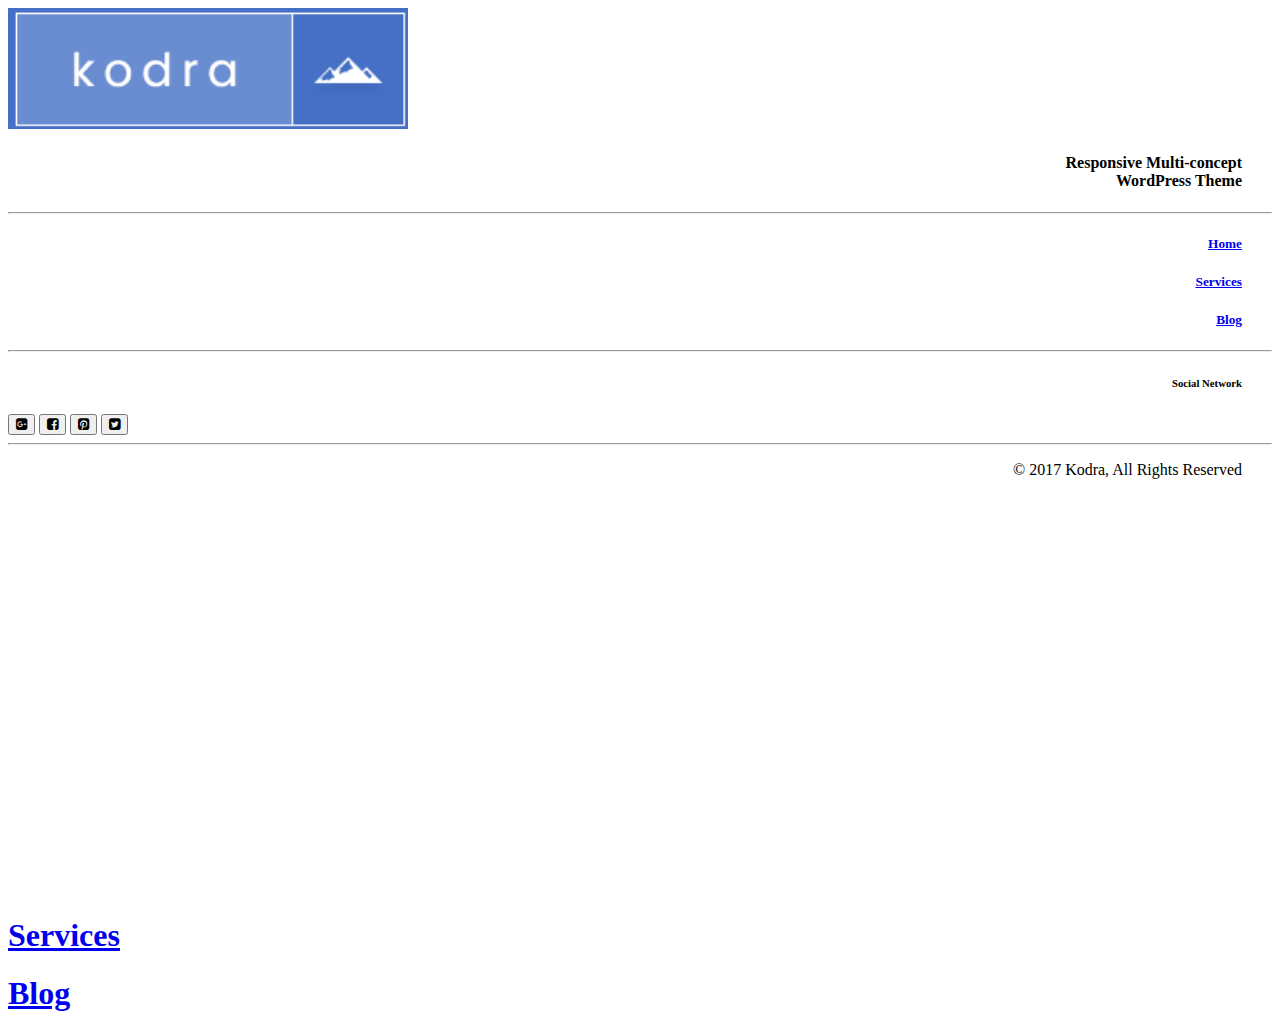
<file: index.html>
<!DOCTYPE html>
<html lang="en">

<head>
    <meta charset="UTF-8">
    <meta http-equiv="X-UA-Compatible" content="IE=edge">
    <meta name="viewport" content="width=device-width, initial-scale=1.0">
    <title>Práctica 4 DW Esteban Espinoza Fallas</title>
    <link rel="stylesheet" href="https://fonts.googleapis.com/icon?family=Material+Icons">
    <link rel="stylesheet" href="https://code.getmdl.io/1.3.0/material.indigo-pink.min.css">
    <link rel="stylesheet" href="css/mystyles.css">
    <link rel="stylesheet" href="https://stackpath.bootstrapcdn.com/font-awesome/4.7.0/css/font-awesome.min.css"
        integrity="sha384-wvfXpqpZZVQGK6TAh5PVlGOfQNHSoD2xbE+QkPxCAFlNEevoEH3Sl0sibVcOQVnN" crossorigin="anonymous" />
</head>

<body>
    <div class="mdl-grid ">
        <div class="mdl-cell mdl-cell--3-col mdl-color--blue-800 mdl-typography--text-center">
            <img src="images/Logo.PNG" style="width: 25em;">
            <span class="mdl-color-text--white ">
                <h4 style="text-align:right; padding-right: 30px;">Responsive Multi-concept <br>
                    WordPress Theme</h4>
            </span>
            <hr>
            <div class="mdl-grid">
                <div class="mdl-cell mdl-cell--12-col" style="text-align:right; padding-right: 30px;">
                    <a class="mdl-navigation__link mdl-color-text--white" href="index.html">
                        <h5>Home</h5>
                    </a>
                </div>
            </div>
            <div class="mdl-grid">
                <div class="mdl-cell mdl-cell--12-col" style="text-align:right; padding-right: 30px;">
                    <a class="mdl-navigation__link mdl-color-text--white" href="services.html">
                        <h5>Services</h5>
                    </a>
                </div>
            </div>
            <div class="mdl-grid">
                <div class="mdl-cell mdl-cell--12-col" style="text-align:right; padding-right: 30px;">
                    <a class="mdl-navigation__link mdl-color-text--white" href="blog.html">
                        <h5>Blog</h5>
                    </a>
                </div>
            </div>
            <hr>
            <span class="mdl-color-text--white">
                <h6 style="text-align:right; padding-right: 30px;">Social Network</h6>
            </span>
            <button class="mdl-button mdl-js-button mdl-button--icon mdl-color-text--white">
                <i class="fa fa-google-plus-square"></i>
            </button>
            <button class="mdl-button mdl-js-button mdl-button--icon mdl-color-text--white">
                <i class="fa fa-facebook-square"></i>
            </button>
            <button class="mdl-button mdl-js-button mdl-button--icon mdl-color-text--white">
                <i class="fa fa-pinterest-square"></i>
            </button>
            <button class="mdl-button mdl-js-button mdl-button--icon mdl-color-text--white">
                <i class="fa fa-twitter-square"></i>
            </button>
            <hr>
            <p class="mdl-color-text--white" style="text-align:right; padding-right: 30px;">
                © 2017 Kodra, All Rights Reserved</p>
            <div style="min-height: 400px;"></div>
        </div>
        <div class="mdl-cell mdl-cell--9-col">
            <div class="mdl-grid ">
                <div class="mdl-cell mdl-cell--6-col mdl-typography--text-center">
                    <a href="services.html"><h1>Services</h1></a>
                </div>
                <div class="mdl-cell mdl-cell--6-col mdl-typography--text-center">
                    <a href="blog.html"><h1>Blog</h1></a>
                </div>
            </div>
        </div>
    </div>
    <script defer src="https://code.getmdl.io/1.3.0/material.min.js"></script>
</body>

</html>
</file>
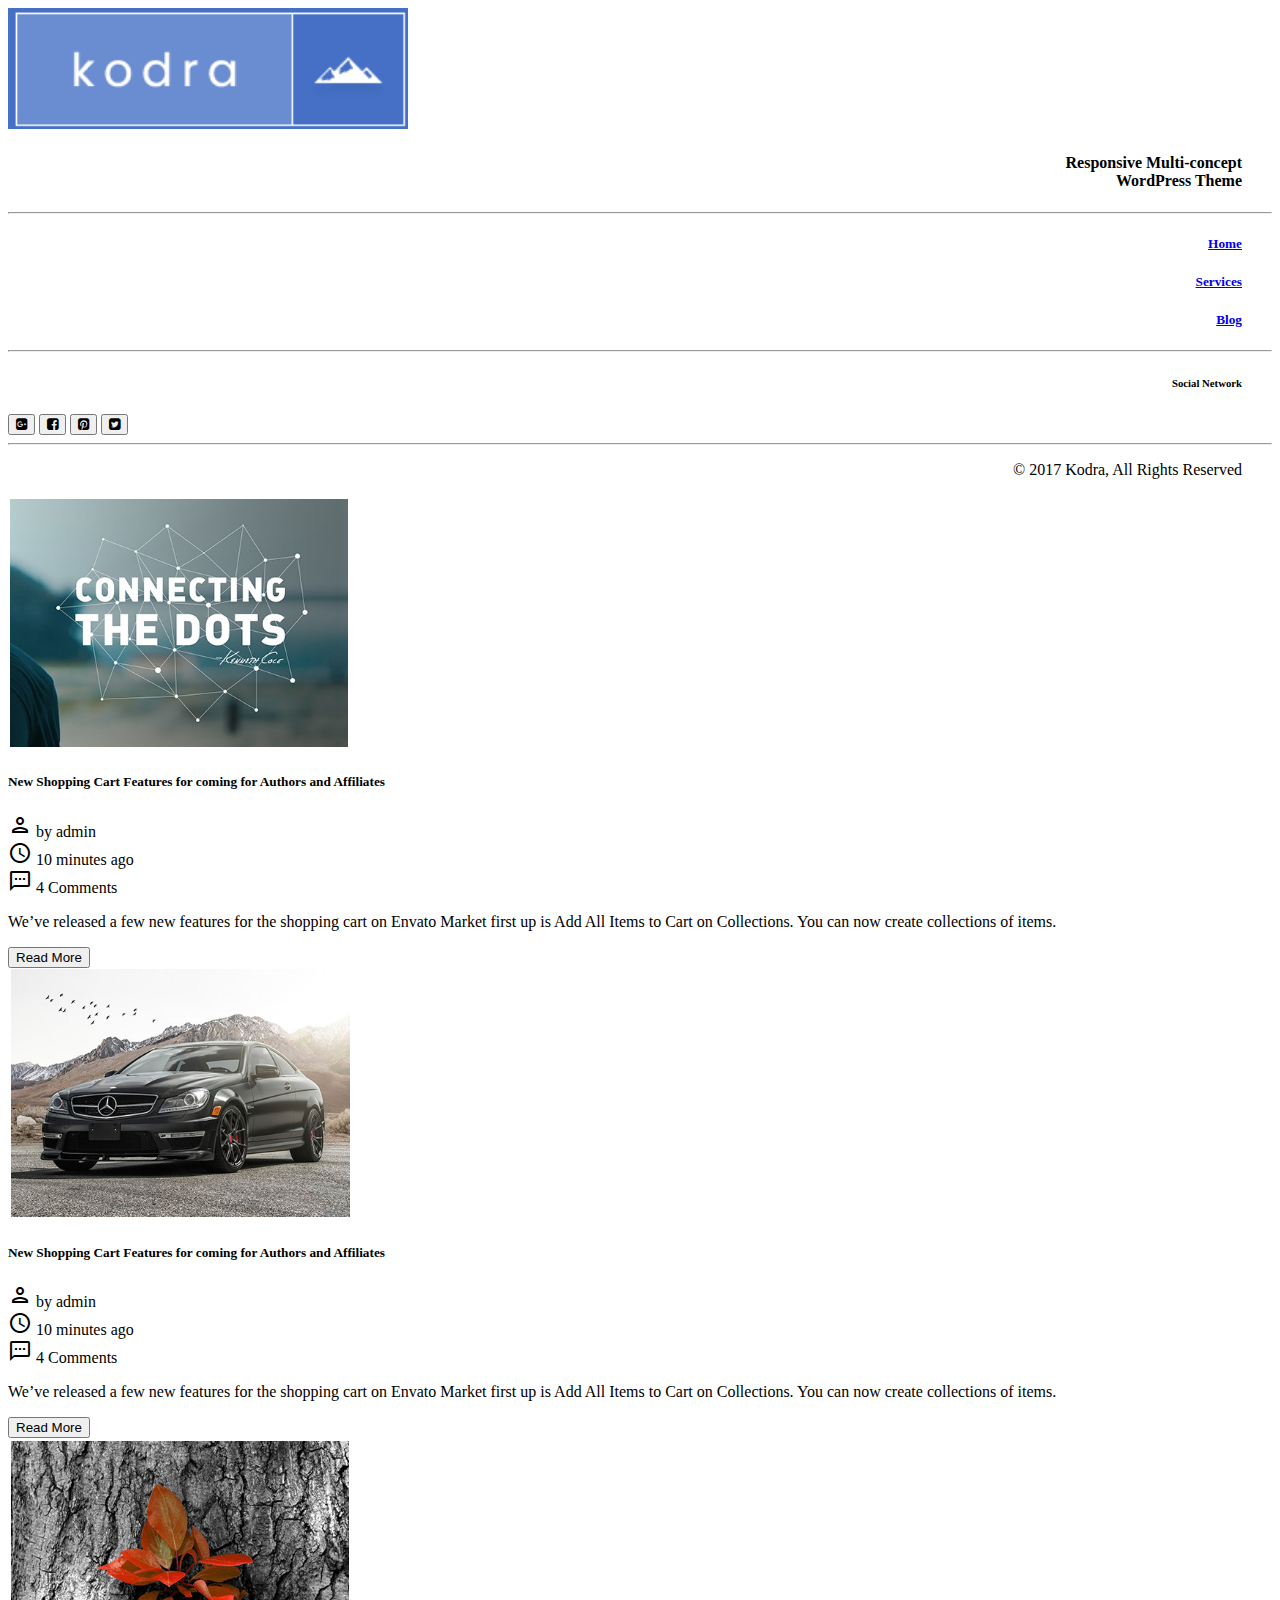
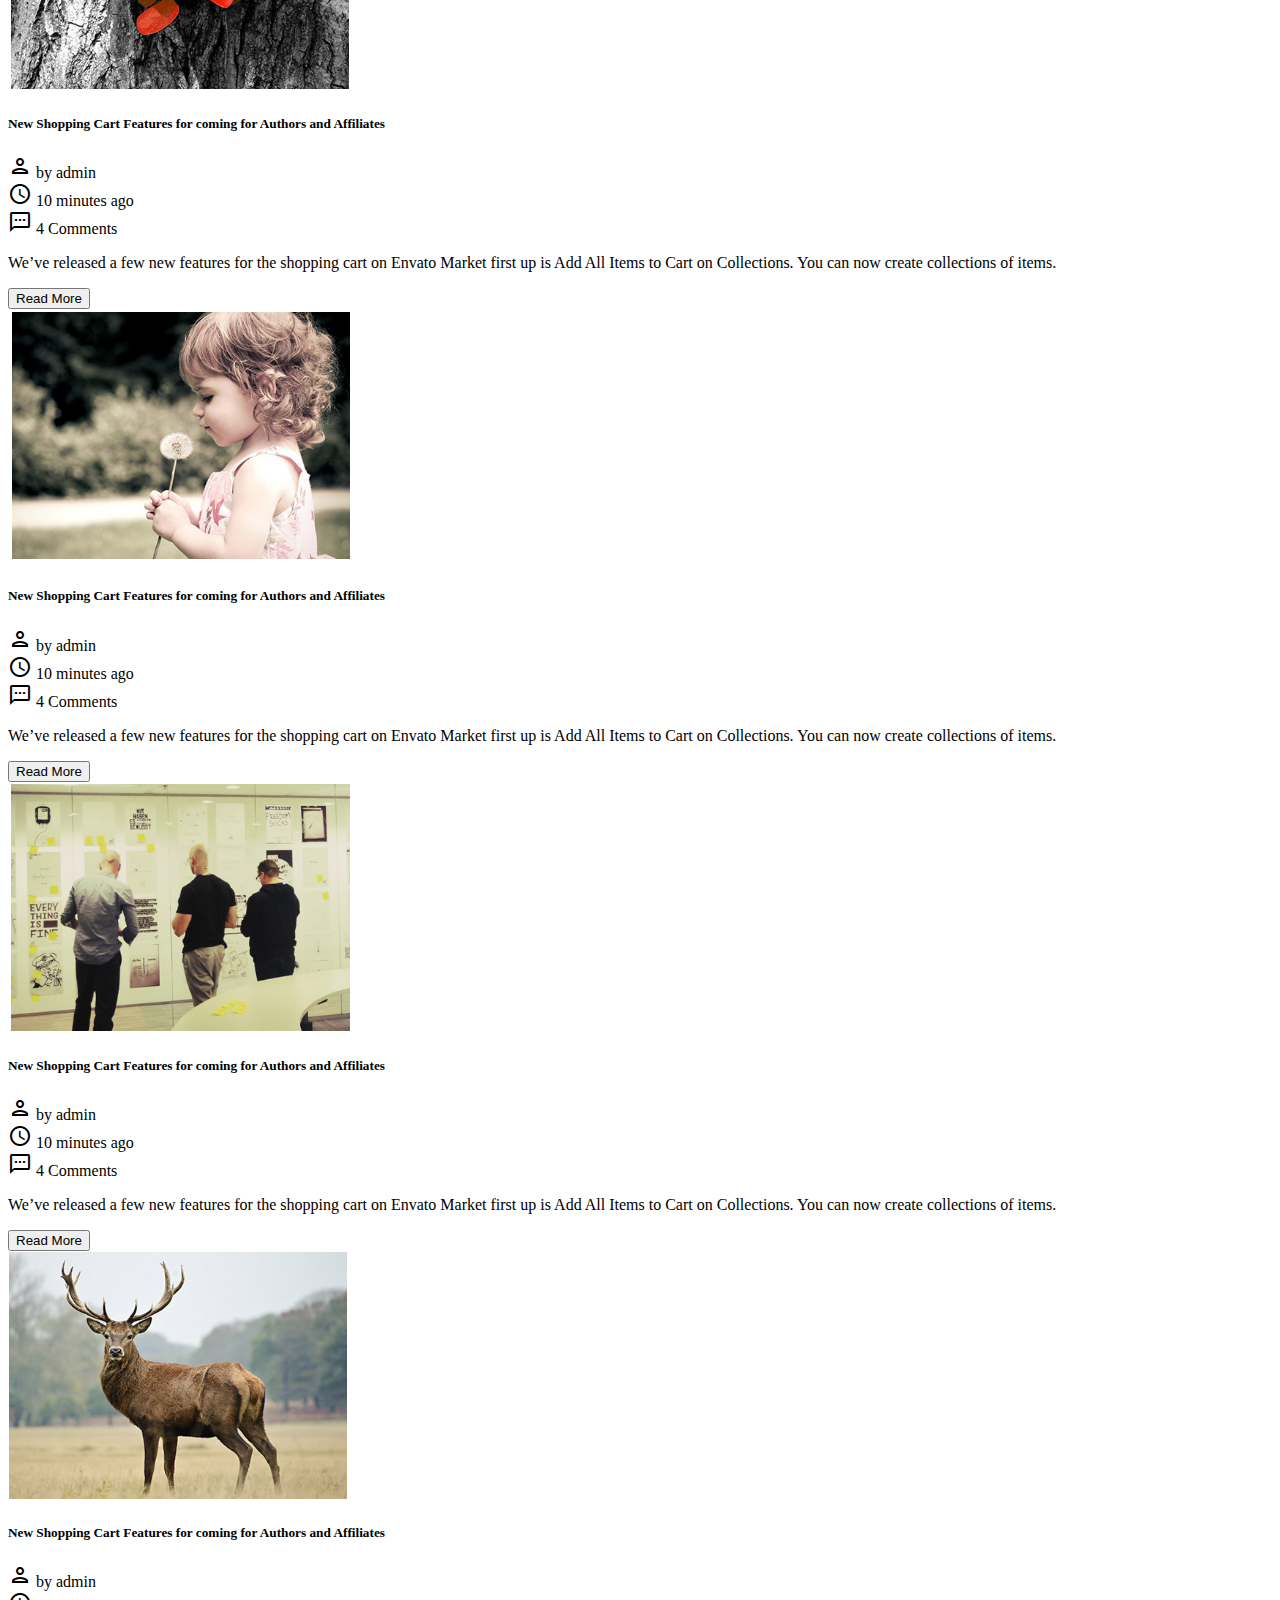
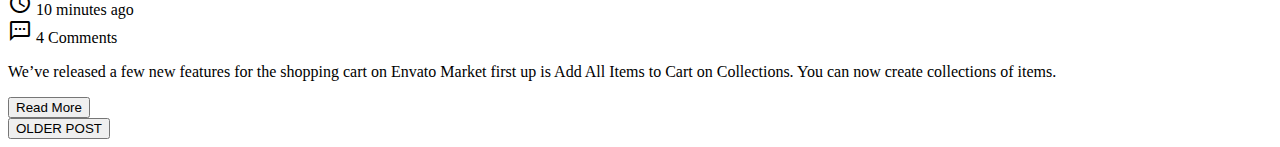
<file: blog.html>
<!DOCTYPE html>
<html lang="en">

<head>
    <meta charset="UTF-8">
    <meta http-equiv="X-UA-Compatible" content="IE=edge">
    <meta name="viewport" content="width=device-width, initial-scale=1.0">
    <title>Práctica 4 DW Esteban Espinoza Fallas</title>
    <link rel="stylesheet" href="https://fonts.googleapis.com/css?family=Tangerine">
    <link
        href="https://fonts.googleapis.com/css?family=Material+Icons|Material+Icons+Outlined|Material+Icons+Two+Tone|Material+Icons+Round|Material+Icons+Sharp"
        rel="stylesheet">
    <link rel="stylesheet" href="https://stackpath.bootstrapcdn.com/font-awesome/4.7.0/css/font-awesome.min.css"
        integrity="sha384-wvfXpqpZZVQGK6TAh5PVlGOfQNHSoD2xbE+QkPxCAFlNEevoEH3Sl0sibVcOQVnN" crossorigin="anonymous" />
    <link rel="stylesheet" href="https://code.getmdl.io/1.3.0/material.indigo-pink.min.css">
</head>

<body>
    <div class="mdl-grid ">
        <div class="mdl-cell mdl-cell--3-col mdl-color--blue-800 mdl-typography--text-center">
            <img src="images/Logo.PNG" style="width: 25em;">
            <span class="mdl-color-text--white ">
                <h4 style="text-align:right; padding-right: 30px;">Responsive Multi-concept <br>
                    WordPress Theme</h4>
            </span>
            <hr>
            <div class="mdl-grid">
                <div class="mdl-cell mdl-cell--12-col" style="text-align:right; padding-right: 30px;">
                    <a class="mdl-navigation__link mdl-color-text--white" href="index.html">
                        <h5>Home</h5>
                    </a>
                </div>
            </div>
            <div class="mdl-grid">
                <div class="mdl-cell mdl-cell--12-col" style="text-align:right; padding-right: 30px;">
                    <a class="mdl-navigation__link mdl-color-text--white" href="services.html">
                        <h5>Services</h5>
                    </a>
                </div>
            </div>
            <div class="mdl-grid">
                <div class="mdl-cell mdl-cell--12-col" style="text-align:right; padding-right: 30px;">
                    <a class="mdl-navigation__link mdl-color-text--white" href="blog.html">
                        <h5>Blog</h5>
                    </a>
                </div>
            </div>
            <hr>
            <span class="mdl-color-text--white">
                <h6 style="text-align:right; padding-right: 30px;">Social Network</h6>
            </span>
            <button class="mdl-button mdl-js-button mdl-button--icon mdl-color-text--white">
                <i class="fa fa-google-plus-square"></i>
            </button>
            <button class="mdl-button mdl-js-button mdl-button--icon mdl-color-text--white">
                <i class="fa fa-facebook-square"></i>
            </button>
            <button class="mdl-button mdl-js-button mdl-button--icon mdl-color-text--white">
                <i class="fa fa-pinterest-square"></i>
            </button>
            <button class="mdl-button mdl-js-button mdl-button--icon mdl-color-text--white">
                <i class="fa fa-twitter-square"></i>
            </button>
            <hr>
            <p class="mdl-color-text--white" style="text-align:right; padding-right: 30px;">
                © 2017 Kodra, All Rights Reserved</p>
        </div>
        <div class="mdl-cell mdl-cell--9-col">
            <div class="mdl-grid">
                <div class="mdl-cell mdl-cell--4-col">
                    <img src="images/blog 1.PNG" alt="">
                    <h5>
                        New Shopping Cart Features for coming for Authors and Affiliates
                    </h5>
                    <div class="mdl-grid">
                        <div class="mdl-cell mdl-cell--6-col">
                            <span class="material-icons-outlined">
                                person
                            </span> by admin
                        </div>
                        <div class="mdl-cell mdl-cell--6-col">
                            <span class="material-icons-outlined">
                                schedule
                            </span> 10 minutes ago
                        </div>
                        <div class="mdl-cell mdl-cell--6-col">
                            <span class="material-icons-outlined">
                                textsms
                            </span> 4 Comments
                        </div>
                    </div>
                    <p>We’ve released a few new features for the shopping cart on Envato Market first up is Add All
                        Items to Cart on Collections. You can now create collections of items.</p>
                    <button class="mdl-button mdl-js-button">
                        Read More
                    </button>
                </div>
                <div class="mdl-cell mdl-cell--4-col">
                    <img src="images/blog 2.PNG" alt="">
                    <h5>
                        New Shopping Cart Features for coming for Authors and Affiliates
                    </h5>
                    <div class="mdl-grid">
                        <div class="mdl-cell mdl-cell--6-col">
                            <span class="material-icons-outlined">
                                person
                            </span> by admin
                        </div>
                        <div class="mdl-cell mdl-cell--6-col">
                            <span class="material-icons-outlined">
                                schedule
                            </span> 10 minutes ago
                        </div>
                        <div class="mdl-cell mdl-cell--6-col">
                            <span class="material-icons-outlined">
                                textsms
                            </span> 4 Comments
                        </div>
                    </div>
                    <p>We’ve released a few new features for the shopping cart on Envato Market first up is Add All
                        Items to Cart on Collections. You can now create collections of items.</p>
                    <button class="mdl-button mdl-js-button">
                        Read More
                    </button>
                </div>
                <div class="mdl-cell mdl-cell--4-col">
                    <img src="images/blog 3.PNG" alt="">
                    <h5>
                        New Shopping Cart Features for coming for Authors and Affiliates
                    </h5>
                    <div class="mdl-grid">
                        <div class="mdl-cell mdl-cell--6-col">
                            <span class="material-icons-outlined">
                                person
                            </span> by admin
                        </div>
                        <div class="mdl-cell mdl-cell--6-col">
                            <span class="material-icons-outlined">
                                schedule
                            </span> 10 minutes ago
                        </div>
                        <div class="mdl-cell mdl-cell--6-col">
                            <span class="material-icons-outlined">
                                textsms
                            </span> 4 Comments
                        </div>
                    </div>
                    <p>We’ve released a few new features for the shopping cart on Envato Market first up is Add All
                        Items to Cart on Collections. You can now create collections of items.</p>
                    <button class="mdl-button mdl-js-button">
                        Read More
                    </button>
                </div>
            </div>
            <div class="mdl-grid">
                <div class="mdl-cell mdl-cell--4-col">
                    <img src="images/blog 4.PNG" alt="">
                    <h5>
                        New Shopping Cart Features for coming for Authors and Affiliates
                    </h5>
                    <div class="mdl-grid">
                        <div class="mdl-cell mdl-cell--6-col">
                            <span class="material-icons-outlined">
                                person
                            </span> by admin
                        </div>
                        <div class="mdl-cell mdl-cell--6-col">
                            <span class="material-icons-outlined">
                                schedule
                            </span> 10 minutes ago
                        </div>
                        <div class="mdl-cell mdl-cell--6-col">
                            <span class="material-icons-outlined">
                                textsms
                            </span> 4 Comments
                        </div>
                    </div>
                    <p>We’ve released a few new features for the shopping cart on Envato Market first up is Add All
                        Items to Cart on Collections. You can now create collections of items.</p>
                    <button class="mdl-button mdl-js-button">
                        Read More
                    </button>
                </div>
                <div class="mdl-cell mdl-cell--4-col">
                    <img src="images/blog 5.PNG" alt="">
                    <h5>
                        New Shopping Cart Features for coming for Authors and Affiliates
                    </h5>
                    <div class="mdl-grid">
                        <div class="mdl-cell mdl-cell--6-col">
                            <span class="material-icons-outlined">
                                person
                            </span> by admin
                        </div>
                        <div class="mdl-cell mdl-cell--6-col">
                            <span class="material-icons-outlined">
                                schedule
                            </span> 10 minutes ago
                        </div>
                        <div class="mdl-cell mdl-cell--6-col">
                            <span class="material-icons-outlined">
                                textsms
                            </span> 4 Comments
                        </div>
                    </div>
                    <p>We’ve released a few new features for the shopping cart on Envato Market first up is Add All
                        Items to Cart on Collections. You can now create collections of items.</p>
                    <button class="mdl-button mdl-js-button">
                        Read More
                    </button>
                </div>
                <div class="mdl-cell mdl-cell--4-col">
                    <img src="images/blog 6.PNG" alt="">
                    <h5>
                        New Shopping Cart Features for coming for Authors and Affiliates
                    </h5>
                    <div class="mdl-grid">
                        <div class="mdl-cell mdl-cell--6-col">
                            <span class="material-icons-outlined">
                                person
                            </span> by admin
                        </div>
                        <div class="mdl-cell mdl-cell--6-col">
                            <span class="material-icons-outlined">
                                schedule
                            </span> 10 minutes ago
                        </div>
                        <div class="mdl-cell mdl-cell--6-col">
                            <span class="material-icons-outlined">
                                textsms
                            </span> 4 Comments
                        </div>
                    </div>
                    <p>We’ve released a few new features for the shopping cart on Envato Market first up is Add All
                        Items to Cart on Collections. You can now create collections of items.</p>
                    <button class="mdl-button mdl-js-button">
                        Read More
                    </button>
                </div>
            </div>
            <button class="mdl-button mdl-js-button mdl-button--raised mdl-button--colored">
                OLDER POST
            </button>
        </div>
    </div>
    <script defer src="https://code.getmdl.io/1.3.0/material.min.js"></script>
</body>

</html>
</file>
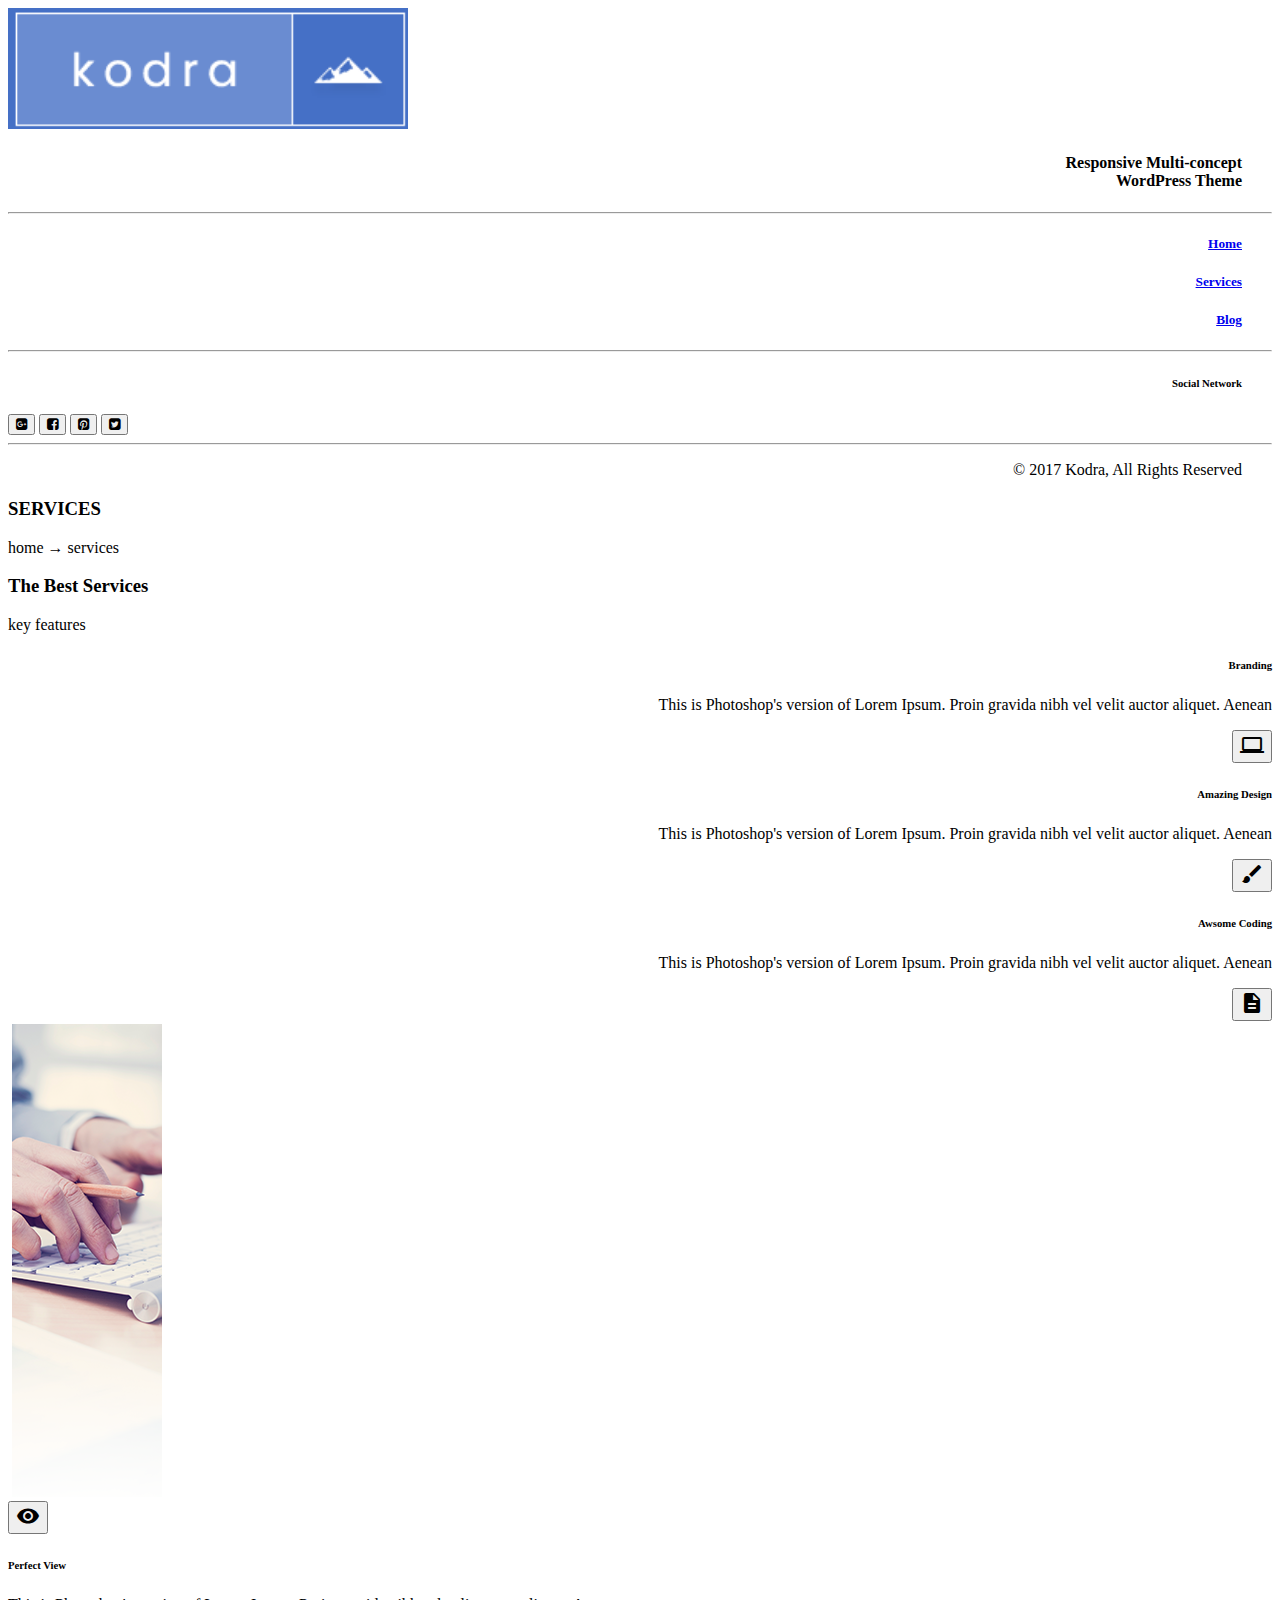
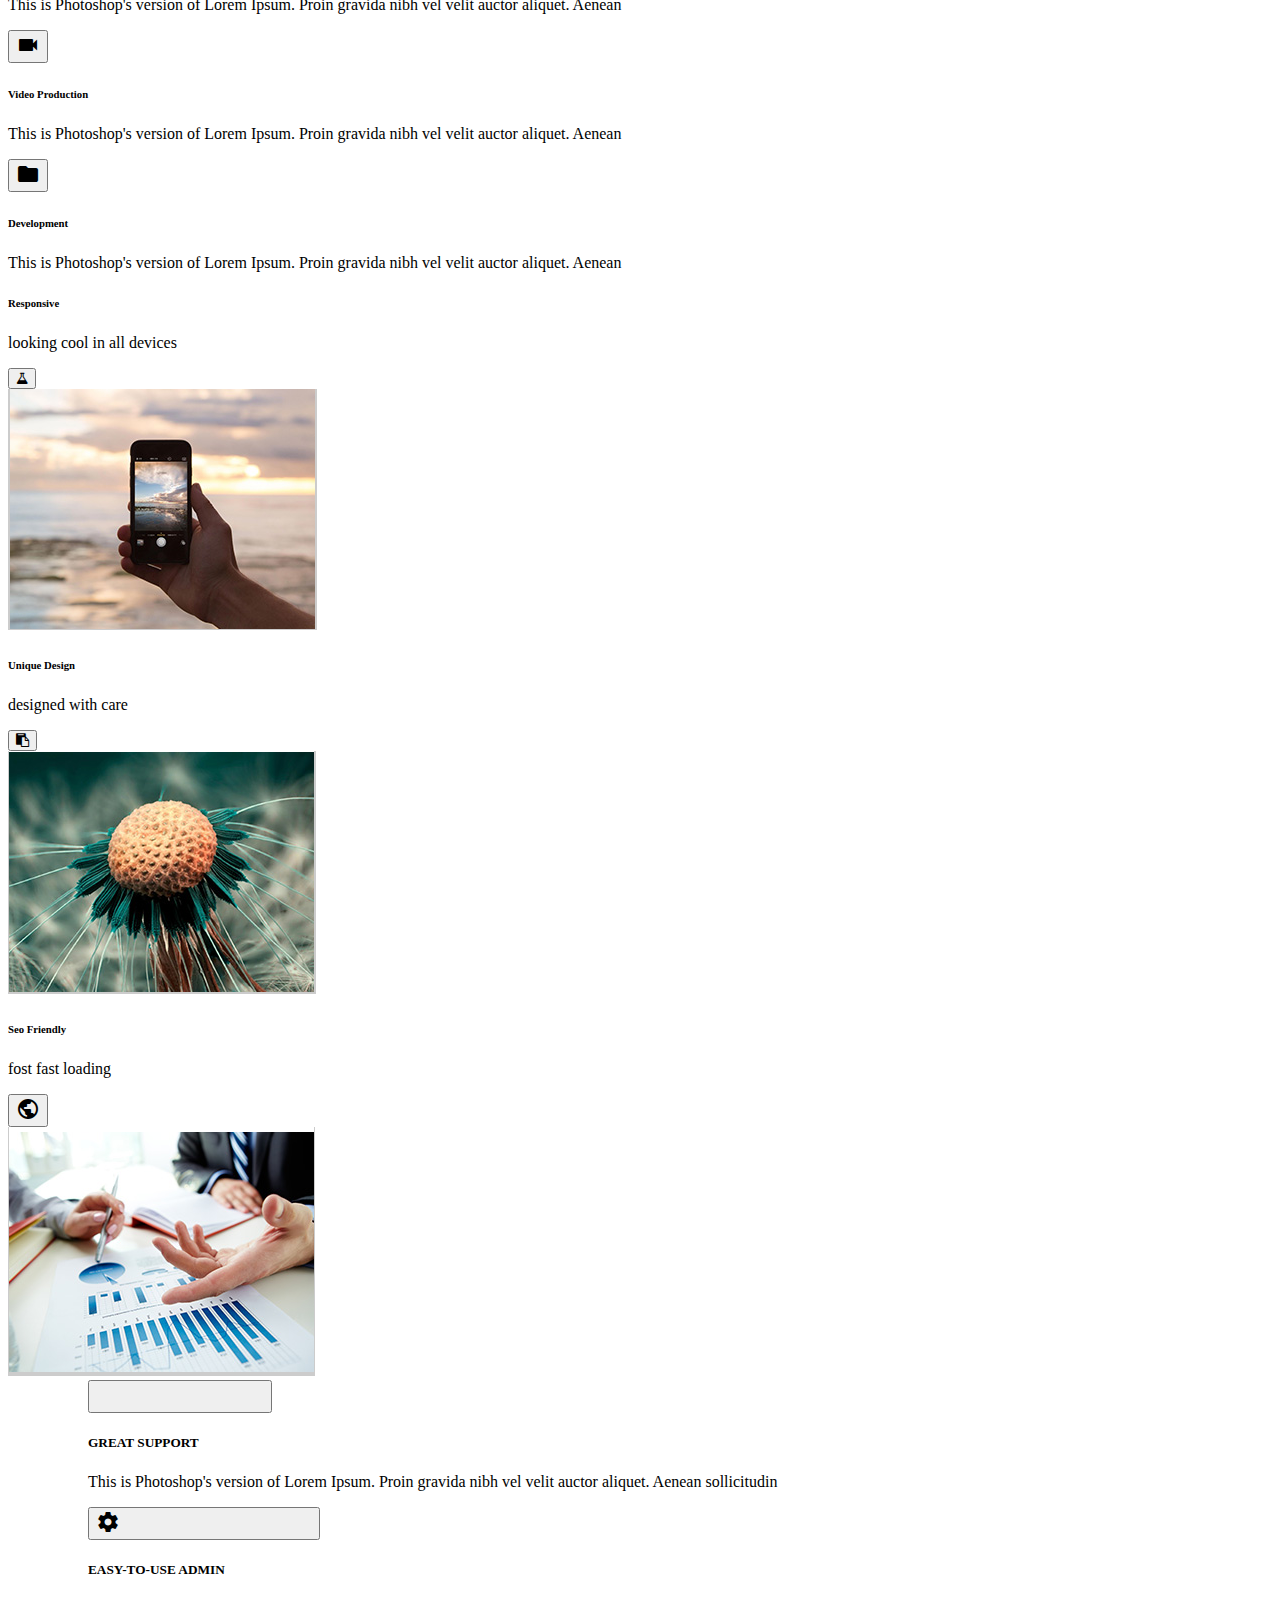
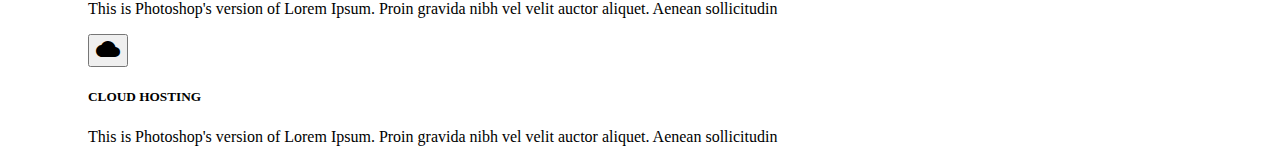
<file: services.html>
<!DOCTYPE html>
<html lang="en">

<head>
    <meta charset="UTF-8">
    <meta http-equiv="X-UA-Compatible" content="IE=edge">
    <meta name="viewport" content="width=device-width, initial-scale=1.0">
    <title>Práctica 4 DW Esteban Espinoza Fallas</title>
    <link rel="stylesheet" href="https://fonts.googleapis.com/icon?family=Material+Icons">
    <link rel="stylesheet" href="https://code.getmdl.io/1.3.0/material.indigo-pink.min.css">
    <link rel="stylesheet" href="https://stackpath.bootstrapcdn.com/font-awesome/4.7.0/css/font-awesome.min.css"
        integrity="sha384-wvfXpqpZZVQGK6TAh5PVlGOfQNHSoD2xbE+QkPxCAFlNEevoEH3Sl0sibVcOQVnN" crossorigin="anonymous" />
</head>

<body>
    <div class="mdl-grid ">
        <div class="mdl-cell mdl-cell--3-col mdl-color--blue-800 mdl-typography--text-center">
            <img src="images/Logo.PNG" style="width: 25em;">
            <span class="mdl-color-text--white ">
                <h4 style="text-align:right; padding-right: 30px;">Responsive Multi-concept <br>
                    WordPress Theme</h4>
            </span>
            <hr>
            <div class="mdl-grid">
                <div class="mdl-cell mdl-cell--12-col" style="text-align:right; padding-right: 30px;">
                    <a class="mdl-navigation__link mdl-color-text--white" href="index.html">
                        <h5>Home</h5>
                    </a>
                </div>
            </div>
            <div class="mdl-grid">
                <div class="mdl-cell mdl-cell--12-col" style="text-align:right; padding-right: 30px;">
                    <a class="mdl-navigation__link mdl-color-text--white" href="services.html">
                        <h5>Services</h5>
                    </a>
                </div>
            </div>
            <div class="mdl-grid">
                <div class="mdl-cell mdl-cell--12-col" style="text-align:right; padding-right: 30px;">
                    <a class="mdl-navigation__link mdl-color-text--white" href="blog.html">
                        <h5>Blog</h5>
                    </a>
                </div>
            </div>
            <hr>
            <span class="mdl-color-text--white">
                <h6 style="text-align:right; padding-right: 30px;">Social Network</h6>
            </span>
            <button class="mdl-button mdl-js-button mdl-button--icon mdl-color-text--white">
                <i class="fa fa-google-plus-square"></i>
            </button>
            <button class="mdl-button mdl-js-button mdl-button--icon mdl-color-text--white">
                <i class="fa fa-facebook-square"></i>
            </button>
            <button class="mdl-button mdl-js-button mdl-button--icon mdl-color-text--white">
                <i class="fa fa-pinterest-square"></i>
            </button>
            <button class="mdl-button mdl-js-button mdl-button--icon mdl-color-text--white">
                <i class="fa fa-twitter-square"></i>
            </button>
            <hr>
            <p class="mdl-color-text--white" style="text-align:right; padding-right: 30px;">
                © 2017 Kodra, All Rights Reserved</p>
        </div>
        <div class="mdl-cell mdl-cell--9-col mdl-color--grey">
            <div class="mdl-grid ">
                <div class="mdl-cell mdl-cell--12-col mdl-color--white mdl-typography--text-center">
                    <h3>SERVICES</h3>
                    <div class="mdl-grid">
                        <div class="mdl-cell mdl-cell--5-col"></div>
                        <div class="mdl-cell mdl-cell--2-col mdl-color-text--white mdl-color--blue">home &rarr; services
                        </div>
                        <div class="mdl-cell mdl-cell--5-col"></div>
                    </div>
                </div>
            </div>
            <div class="mdl-grid ">
                <div class="mdl-cell mdl-cell--12-col mdl-color--white ">
                    <div class="mdl-grid">
                        <div class="mdl-cell mdl-cell--12-col mdl-typography--text-center">
                            <h3>The Best <strong>Services</strong></h3>
                            <p>key features</p>
                        </div>
                    </div>
                    <div class="mdl-grid">
                        <div class="mdl-cell mdl-cell--5-col" style="text-align:right;">
                            <div class="mdl-grid">
                                <div class="mdl-cell mdl-cell--9-col">
                                    <h6>Branding</h6>
                                    <p>This is Photoshop's version of Lorem Ipsum. Proin gravida nibh vel velit auctor
                                        aliquet. Aenean</p>
                                </div>
                                <div class="mdl-cell mdl-cell--3-col">
                                    <button class="mdl-button mdl-js-button mdl-button--fab mdl-button--mini-fab">
                                        <i class="material-icons">computer</i>
                                    </button>
                                </div>
                            </div>
                            <div class="mdl-grid">
                                <div class="mdl-cell mdl-cell--9-col">
                                    <h6>Amazing Design</h6>
                                    <p>This is Photoshop's version of Lorem Ipsum. Proin gravida nibh vel velit auctor
                                        aliquet. Aenean</p>
                                </div>
                                <div class="mdl-cell mdl-cell--3-col">
                                    <button class="mdl-button mdl-js-button mdl-button--fab mdl-button--mini-fab">
                                        <i class="material-icons">brush</i>
                                    </button>
                                </div>
                            </div>
                            <div class="mdl-grid">
                                <div class="mdl-cell mdl-cell--9-col">
                                    <h6>Awsome Coding</h6>
                                    <p>This is Photoshop's version of Lorem Ipsum. Proin gravida nibh vel velit auctor
                                        aliquet. Aenean</p>
                                </div>
                                <div class="mdl-cell mdl-cell--3-col">
                                    <button class="mdl-button mdl-js-button mdl-button--fab mdl-button--mini-fab">
                                        <i class="material-icons">description</i>
                                    </button>
                                </div>
                            </div>
                        </div>
                        <div class="mdl-cell mdl-cell--2-col mdl-color-text--white mdl-typography--text-center">
                            <img src="images/services 1.PNG" alt="">
                        </div>
                        <div class="mdl-cell mdl-cell--5-col">
                            <div class="mdl-grid">
                                <div class="mdl-cell mdl-cell--3-col">
                                    <button class="mdl-button mdl-js-button mdl-button--fab mdl-button--mini-fab">
                                        <i class="material-icons">visibility</i>
                                    </button>
                                </div>
                                <div class="mdl-cell mdl-cell--9-col">
                                    <h6>Perfect View</h6>
                                    <p>This is Photoshop's version of Lorem Ipsum. Proin gravida nibh vel velit auctor
                                        aliquet. Aenean</p>
                                </div>
                            </div>
                            <div class="mdl-grid">
                                <div class="mdl-cell mdl-cell--3-col">
                                    <button class="mdl-button mdl-js-button mdl-button--fab mdl-button--mini-fab">
                                        <i class="material-icons">videocam</i>
                                    </button>
                                </div>
                                <div class="mdl-cell mdl-cell--9-col">
                                    <h6>Video Production</h6>
                                    <p>This is Photoshop's version of Lorem Ipsum. Proin gravida nibh vel velit auctor
                                        aliquet. Aenean</p>
                                </div>
                            </div>
                            <div class="mdl-grid">
                                <div class="mdl-cell mdl-cell--3-col">
                                    <button class="mdl-button mdl-js-button mdl-button--fab mdl-button--mini-fab">
                                        <i class="material-icons">folder</i>
                                    </button>
                                </div>
                                <div class="mdl-cell mdl-cell--9-col">
                                    <h6>Development</h6>
                                    <p>This is Photoshop's version of Lorem Ipsum. Proin gravida nibh vel velit auctor
                                        aliquet. Aenean</p>
                                </div>
                            </div>
                        </div>
                    </div>
                </div>
            </div>
            <div class="mdl-grid ">
                <div class="mdl-cell mdl-cell--4-col mdl-color--white ">
                    <div class="mdl-grid " style="padding-right: 30px;">
                        <div class="mdl-cell mdl-cell--10-col ">
                            <h6>Responsive</h6>
                            <p>looking cool in all devices</p>
                        </div>
                        <div class="mdl-cell mdl-cell--2-col ">
                            <button class="mdl-button mdl-js-button mdl-button--fab mdl-button-js">
                                <i class="fa fa-flask"></i>
                            </button>
                        </div>
                    </div>
                    <div class="mdl-grid">
                        <div class="mdl-cell mdl-cell--12-col mdl-typography--text-center">
                            <img src="images/services 2.PNG" alt="">
                        </div>
                    </div>
                </div>
                <div class="mdl-cell mdl-cell--4-col mdl-color--white ">
                    <div class="mdl-grid " style="padding-right: 30px;">
                        <div class="mdl-cell mdl-cell--10-col ">
                            <h6>Unique Design</h6>
                            <p>designed with care</p>
                        </div>
                        <div class="mdl-cell mdl-cell--2-col ">
                            <button class="mdl-button mdl-js-button mdl-button--fab mdl-button-js">
                                <i class="fa fa-paste"></i>
                            </button>
                        </div>
                    </div>
                    <div class="mdl-grid">
                        <div class="mdl-cell mdl-cell--12-col mdl-typography--text-center">
                            <img src="images/services 3.PNG" alt="">
                        </div>
                    </div>
                </div>
                <div class="mdl-cell mdl-cell--4-col mdl-color--white ">
                    <div class="mdl-grid" style="padding-right: 30px;">
                        <div class="mdl-cell mdl-cell--10-col ">
                            <h6>Seo Friendly</h6>
                            <p>fost fast loading</p>
                        </div>
                        <div class="mdl-cell mdl-cell--2-col ">
                            <button class="mdl-button mdl-js-button mdl-button--fab mmdl-button-js">
                                <i class="material-icons">
                                    public</i>
                            </button>
                        </div>
                    </div>
                    <div class="mdl-grid">
                        <div class="mdl-cell mdl-cell--12-col mdl-typography--text-center">
                            <img src="images/services 4.PNG" alt="">
                        </div>
                    </div>
                </div>
            </div>
            <div class="mdl-grid ">
                <div class="mdl-cell mdl-cell--12-col mdl-color--white ">
                    <div class="mdl-grid" style="padding-left: 80px;">
                        <div class="mdl-cell mdl-cell--3-col mdl-typography--text-center">
                            <button class="mdl-button mdl-js-button mdl-button--fab mdl-button-js">
                                <i class="material-icons">
                                    support</i>
                            </button>
                            <h5>GREAT SUPPORT</h5>
                            <p>This is Photoshop's version of Lorem Ipsum. Proin gravida nibh vel velit auctor aliquet.
                                Aenean sollicitudin</p>
                        </div>
                        <div class="mdl-cell mdl-cell--1-col"></div>
                        <div class="mdl-cell mdl-cell--3-col mdl-typography--text-center">
                            <button class="mdl-button mdl-js-button mdl-button--fab mdl-button-js">
                                <i class="material-icons">
                                    settings_suggest</i>
                            </button>
                            <h5>EASY-TO-USE ADMIN</h5>
                            <p>This is Photoshop's version of Lorem Ipsum. Proin gravida nibh vel velit auctor aliquet.
                                Aenean sollicitudin</p>
                        </div>
                        <div class="mdl-cell mdl-cell--1-col"></div>
                        <div class="mdl-cell mdl-cell--3-col mdl-typography--text-center">
                            <button class="mdl-button mdl-js-button mdl-button--fab mdl-button-js">
                                <i class="material-icons">
                                    cloud</i>
                            </button>
                            <h5>CLOUD HOSTING</h5>
                            <p>This is Photoshop's version of Lorem Ipsum. Proin gravida nibh vel velit auctor aliquet.
                                Aenean sollicitudin</p>
                        </div>
                    </div>
                </div>
            </div>
        </div>
    </div>
    <script defer src="https://code.getmdl.io/1.3.0/material.min.js"></script>
</body>

</html>
</file>
<file: css/mystyles.css>
.mdl-grid.center-items {
    align-items: center;
    justify-content: center;
}
</file>
